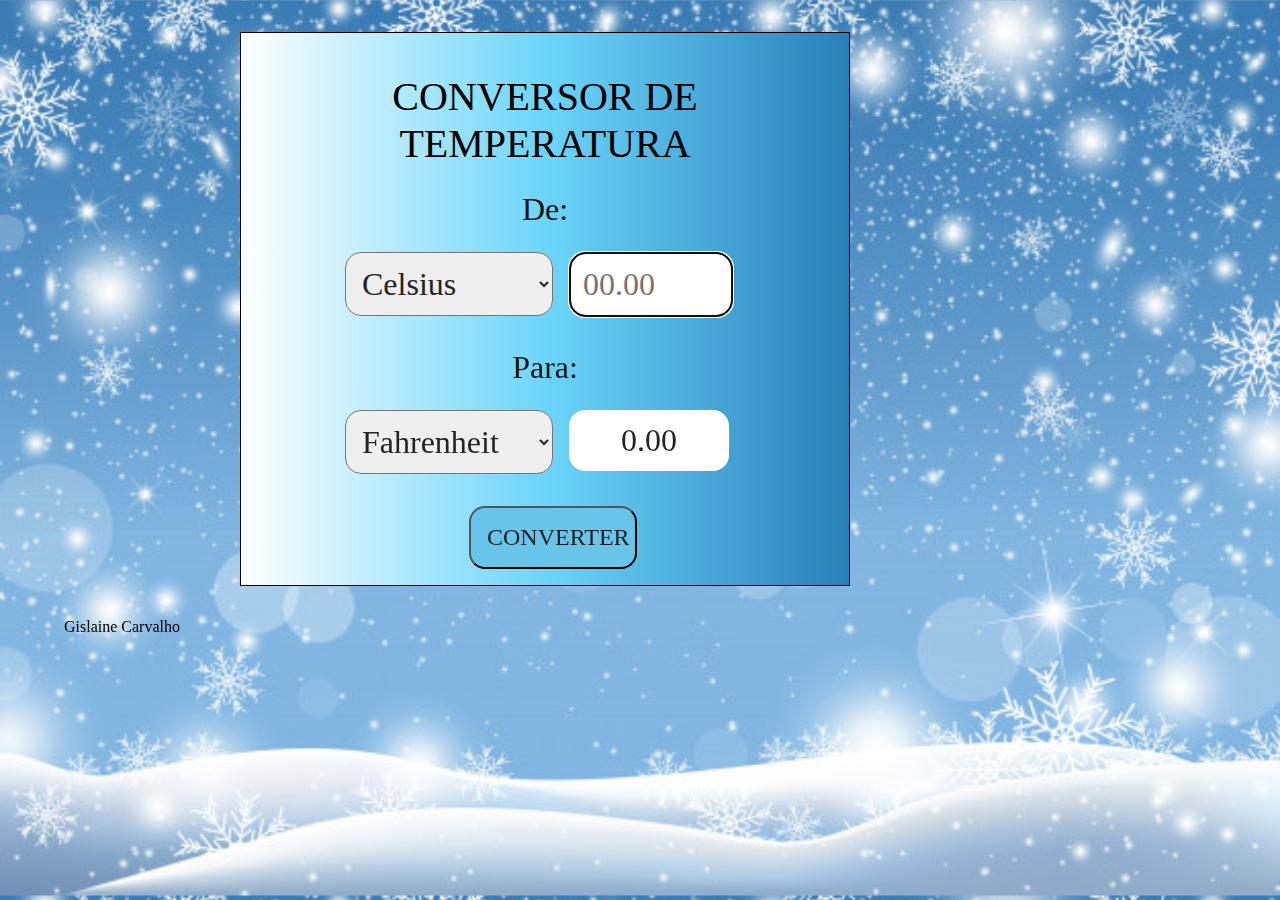
<file: index.html>
﻿<!DOCTYPE html>
<html lang="pt-br">
<head>
  <meta charset="UTF-8">
  <meta http-equiv="X-UA-Compatible" content="IE=edge">
  <meta name="viewport" content="width=device-width, initial-scale=1.0">
<link rel="icon" href="./neve.png">
<link rel="stylesheet" href="./style.css">
<link rel="stylesheet" href="./container.css">
  <title>Conversor|Temperatura</title>
</head>
<body>
<main>
      <section class="converter container">
        
        <p class="title">Conversor de Temperatura</p>
        <label class="type" for="temperature">De:</label>
        <section class="first-temperature">
          <div>
            <select class="temperature-type-from" name="temperature">
              <option value="celsius">Celsius</option>
              <option value="fahrenheit">Fahrenheit</option>
              <option value="kelvin">Kelvin</option>
            </select>
          </div>
          <div>
            <input id="temperature-value-from" type="number" placeholder="00.00" required autofocus>
          </div>
        </section>
        <label class="type" for="temperature-value">Para:</label>
        <section class="second-temperature">
          <div>
            <select class="temperature-type-to" name="current">
              <option value="fahrenheit">Fahrenheit</option>
              <option value="kelvin">Kelvin</option>
              <option value="celsius">Celsius</option>
            </select>
          </div>
          <div>
            <p id="temperature-value-to"><p>
          </div>
        </section>
        <button>Converter</button>
      </section>
    </main>

    <footer class="foot container">
      <p>Gislaine Carvalho</p>
    </footer>
</body>
  <script src="./script.js"></script>
</html>


<img src="./img tela principal.png"
</file>
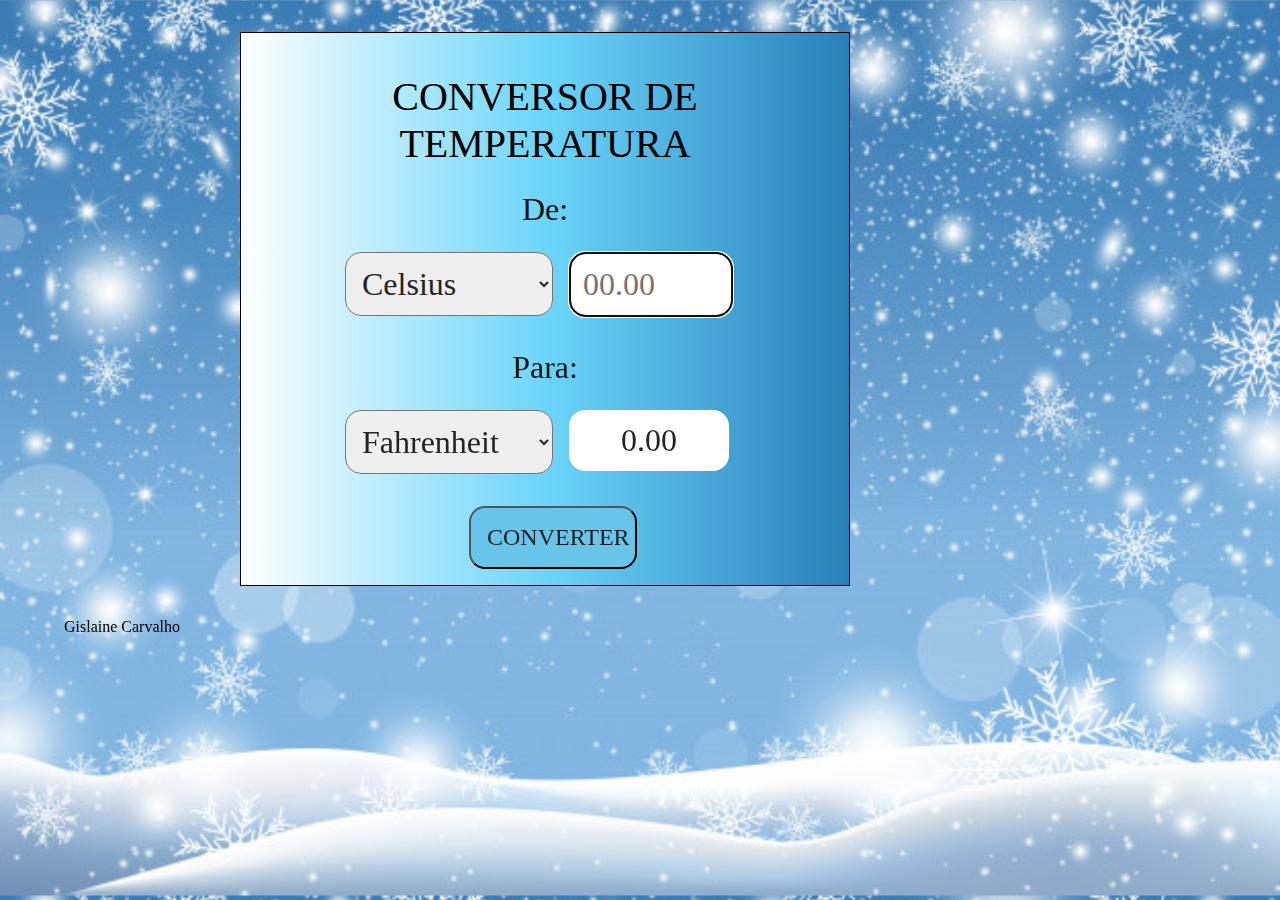
<file: Conversor.html>
﻿<!DOCTYPE html>
<html lang="pt-br">
<head>
  <meta charset="UTF-8">
  <meta http-equiv="X-UA-Compatible" content="IE=edge">
  <meta name="viewport" content="width=device-width, initial-scale=1.0">
<link rel="stylesheet" href="./style.css">
<link rel="stylesheet" href="./container.css">
  <title>Conversor|Temperatura</title>
</head>
<body>
<main>
      <section class="converter container">
        
        <p class="title">Conversor de Temperatura</p>
        <label class="type" for="temperature">De:</label>
        <section class="first-temperature">
          <div>
            <select class="temperature-type-from" name="temperature">
              <option value="celsius">Celsius</option>
              <option value="fahrenheit">Fahrenheit</option>
              <option value="kelvin">Kelvin</option>
            </select>
          </div>
          <div>
            <input id="temperature-value-from" type="number" placeholder="00.00" required autofocus>
          </div>
        </section>
        <label class="type" for="temperature-value">Para:</label>
        <section class="second-temperature">
          <div>
            <select class="temperature-type-to" name="current">
              <option value="fahrenheit">Fahrenheit</option>
              <option value="kelvin">Kelvin</option>
              <option value="celsius">Celsius</option>
            </select>
          </div>
          <div>
            <p id="temperature-value-to"><p>
          </div>
        </section>
        <button>Converter</button>
      </section>
    </main>

    <footer class="foot container">
      <p>Gislaine Carvalho</p>
    </footer>
</body>
  <script src="./script.js"></script>
</html>
</file>
<file: style.css>
﻿body {
  background-image:url("./planoFundoNeve.jpeg");
background-size: 100%;
margin: 0;
}

.converter {
	margin-bottom: 2rem;
	margin-top: 2rem;
	
	text-align: center;
	padding: 0 1rem 1rem 0rem;
	width: 30rem;
	margin-left: 15rem;
	border: .1rem solid black;
	background: #2980B9;  /* fallback for old browsers */
	background: -webkit-linear-gradient(to right, #FFFFFF, #6DD5FA, #2980B9);  /* Chrome 10-25, Safari 5.1-6 */
	background: linear-gradient(to right, #FFFFFF, #6DD5FA, #2980B9); /* W3C, IE 10+/ Edge, Firefox 16+, Chrome 26+, Opera 12+, Safari 7+ */
}

.title {
	
  	text-transform: uppercase;
	text-align: center;
	margin-bottom: 1.5rem;
	font-family: 'Secular One';
	font-size: 2.5rem;
	padding: 0 2rem 0 2rem;
	color: black
	
}

.first-temperature, .second-temperature {
  display: flex;
}

.type {
  display: block;
	font-family: 'Secular One';
	font-size: 2rem;
	color: rgb(22, 21, 21);
	margin: 1rem 2rem 1.5rem 2rem;
	}

.temperature-type-from, .temperature-type-to {
	font-family: 'Secular One';
	font-size: 2rem;
  	color: rgb(35, 35, 35);
	width: 13rem;
	padding: 0.75rem;
	margin: 0rem 1rem 1rem 2.5rem;
	border-radius: 1rem;

	}

#temperature-value-from {
	font-family: 'Secular One';
	font-size: 2rem;
  	color: rgb(35, 35, 35);
	width: 8.5rem;
	padding: 0.75rem;
	margin: 0rem 1rem 1rem 0;
	border-radius: 1rem;
	}

#temperature-value-to {
 	 background-color: white; 
  	font-family: 'Secular One';
	font-size: 2rem;
  	color: rgb(35, 35, 35);
	width: 8.5rem;
	padding: 0.75rem;
	margin: 0rem 1rem 1rem 0;
	border-radius: 1rem;}

#temperature-value-from::-webkit-inner-spin-button {
   -webkit-appearance: none;
}

button {
	font-family: 'Secular One';
	width: 35%;
	color: rgb(30, 30, 30);
	background: rgb(104, 196, 233);
	text-transform: uppercase;
	font-size: 1.5rem;
	padding: 1rem;
	text-align: center;
	margin: 1rem 0 0 1rem;
	margin-left:1rem;
	transition: 200ms;
	border-radius: 1rem;
}

button:hover {
	background: rgb(68, 156, 207);
}

@media (max-width: 640px) {
    .converter{
		background: #2980B9;  /* fallback for old browsers */
	background: -webkit-linear-gradient(to right, #FFFFFF, #6DD5FA, #2980B9);  /* Chrome 10-25, Safari 5.1-6 */
	background: linear-gradient(to right, #FFFFFF, #6DD5FA, #2980B9); /* W3C, IE 10+/ Edge, Firefox 16+, Chrome 26+, Opera 12+, Safari 7+ */
		margin-left: 5rem;
		width: 60%;
		height: 30rem;
	}
	.title{
		padding: 1rem 0.5rem 1rem 0.5rem;
		text-shadow: 5px 5px 10px black;
		color:rgb(3, 44, 133);
		font-size: 1.5rem;
		border-radius: 5px;
		border:2px solid #333;
		}
		.type {
			margin-top: 1rem;
			margin-bottom: 0.5rem;
			display: flex;
			width: 14%;
			padding: 0rem 0.2rem 0rem 0.2rem;
			font-size: 1.5rem;
		}
		.temperature-type-from {
			width: 100%;
			font-size: 1rem;
			}
		.temperature-type-to{
			width: 70%;
			font-size:0.9rem;
			height: 3rem;
			padding: 0.2 0;
		}
		#temperature-value-from {
			width: 25%;
			margin-left: 4rem;
			height: 1.3rem;
			font-size: 1.1rem;
			text-align: center;
			}

		#temperature-value-to {
			padding: 1rem 0rem 0rem 0rem;
			margin:0;
			width: 120%;
			border: 1.5px solid black;
			margin-left: 1.5rem;
			height: 1.8rem;
			font-size: 1rem;
			text-align: center;
		}
		button {
			font-size: 0.8rem;
			background-color: rgb(180, 237, 252);
			}
	
	

    }
</file>
<file: container.css>
.container {
    padding-left: 5%;
    padding-right: 5%;
}
@media (min-width:1066px) {
    .container {
        padding-left: calc((100%-960px)/2);
        padding-right: calc((100%-960px)/2);
    }
}
@media (min-width:1440px) {
    .container {
        padding-right: calc((100%-1200px)/2);
        padding-left: calc((100%-1200)/2);
    }
}
</file>
